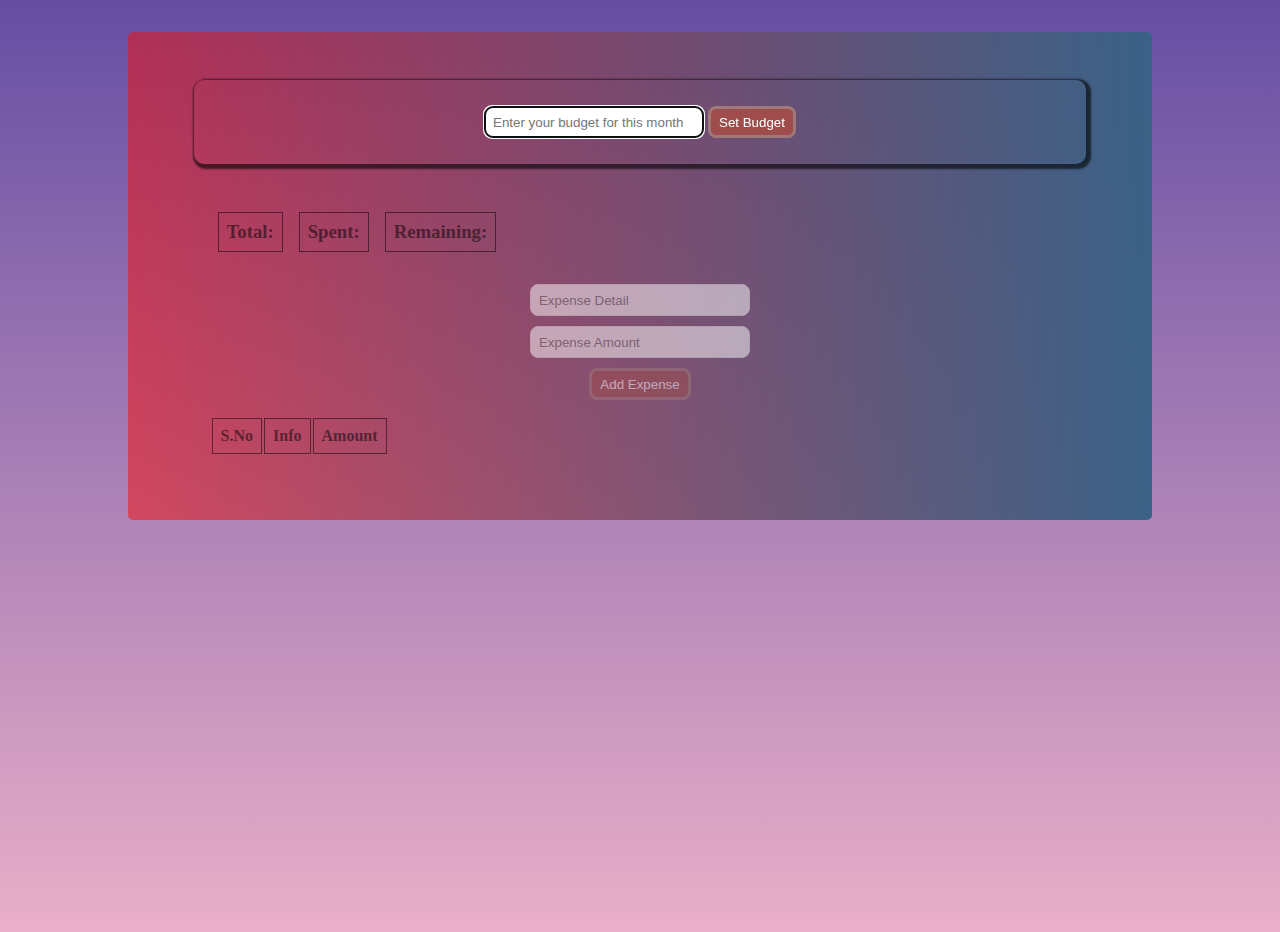
<file: index.html>
<!DOCTYPE html>
<html lang="en">
  <head>
    <meta charset="UTF-8" />
    <meta name="viewport" content="width=device-width, initial-scale=1.0" />
    <title>Expense Tracker</title>
    <link rel="stylesheet" href="style.css" />
  </head>
  <body>
    <div id="wrapper">
      <div id="screens">
        <div id="screen1">
          <input  type="text" placeholder="Enter your budget for this month" required autofocus />
          <button>Set Budget</button>
        </div>
        <div id="screen2" class="disabled">
          <div id="information">
            <div id="info">
              <h3 id="totalHeading">Total: <span></span></h3>
              <h3 id="spentHeading">Spent: <span></span></h3>
              <h3 id="remainingHeading">Remaining: <span></span></h3>
            </div>
          </div>

          <div id="enterExpense">
            <form action="">
              <input  type="text" placeholder="Expense Detail" required /><br />
              <input  type="text" placeholder="Expense Amount" required /><br />
              <button type="submit">Add Expense</button>
            </form>
          </div>
          <div id="expenseTracker">
            <table>
              <tbody>
                <tr>
                  <th>S.No</th>
                  <th>Info</th>
                  <th>Amount</th>
                </tr>
            
              <!-- <tr>
             
              </tr> -->
            </tbody>
            </table>
          </div>
        </div>
      </div>
    </div>

    <script src="script.js"></script>
  </body>
</html>
</file>
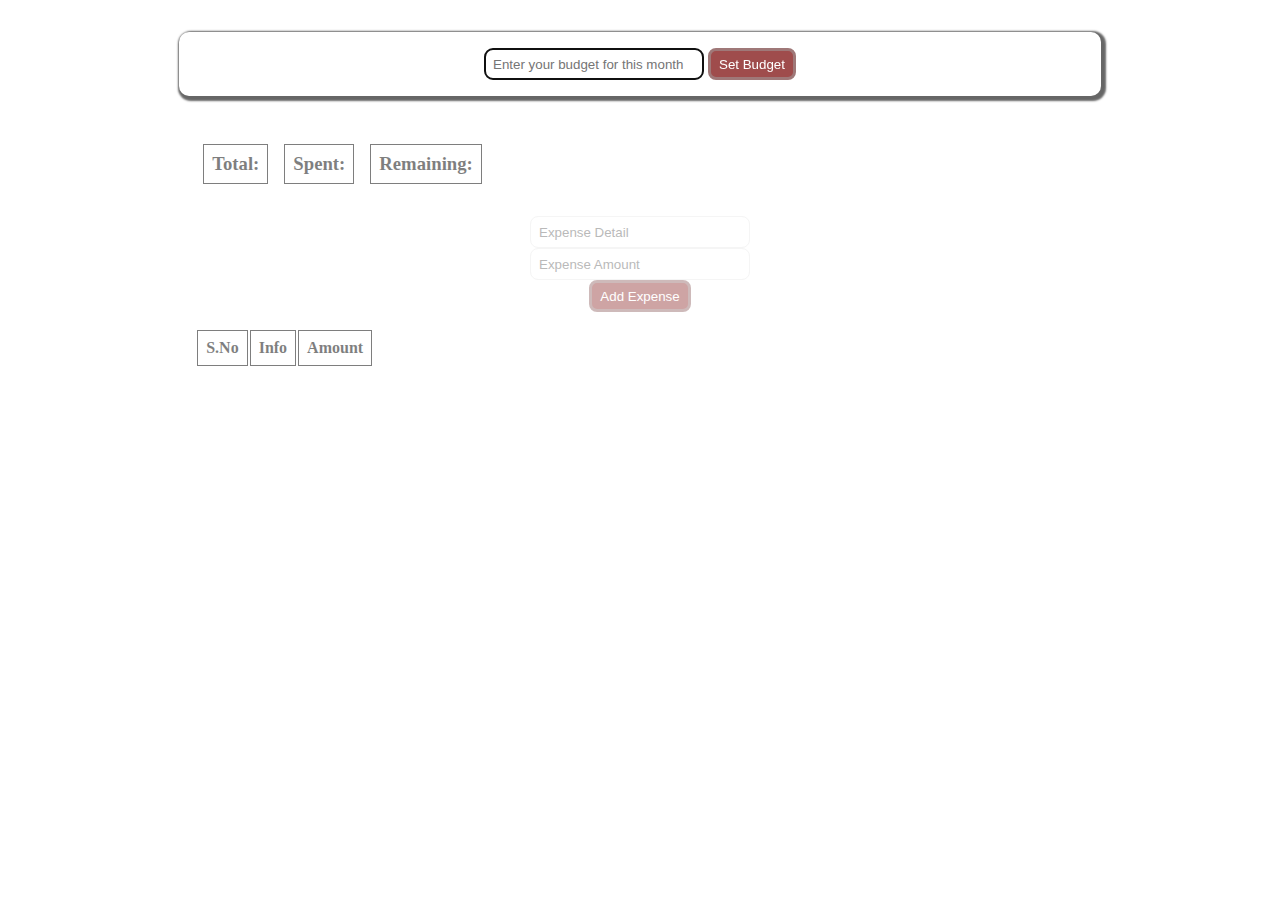
<file: expenseTracker.html>
<!DOCTYPE html>
<html lang="en">
  <head>
    <meta charset="UTF-8" />
    <meta name="viewport" content="width=device-width, initial-scale=1.0" />
    <title>Expense Tracker</title>
    <link rel="stylesheet" href="expenseTracker.css" />
  </head>
  <body>
    <div id="wrapper">
      <div id="screens">
        <div id="screen1">
          <input  type="text" placeholder="Enter your budget for this month" required autofocus />
          <button>Set Budget</button>
        </div>
        <div id="screen2" class="disabled">
          <div id="information">
            <div id="info">
              <h3 id="totalHeading">Total: <span></span></h3>
              <h3 id="spentHeading">Spent: <span></span></h3>
              <h3 id="remainingHeading">Remaining: <span></span></h3>
            </div>
          </div>

          <div id="enterExpense">
            <form action="">
              <input  type="text" placeholder="Expense Detail" required /><br />
              <input  type="text" placeholder="Expense Amount" required /><br />
              <button type="submit">Add Expense</button>
            </form>
          </div>
          <div id="expenseTracker">
            <table>
              

              <tbody>
                <tr>
                  <th>S.No</th>
                  <th>Info</th>
                  <th>Amount</th>
                </tr>
            
              <!-- <tr>
             
              </tr> -->
            </tbody>
            </table>
          </div>
        </div>
      </div>
    </div>

    <script src="expenceTracker.js"></script>
  </body>
</html>
</file>
<file: style.css>
* {
  margin: 0;
  padding: 0;
  box-sizing: border-box;
}
body{
  /* background:  url("tracker.webp"); */
  background: linear-gradient(#654ea3, #eaafc8);
  min-height: 100vh;
  background-repeat: no-repeat;
  
}
#wrapper {
  margin: 2rem auto;
  width: 80%;
   background: linear-gradient(to right,  #f1111187, #3a6186);  
   /* #c31432 */
  padding: 1rem;
  border-radius: 5px;
}
/* .enterExpense >form:first-of-type input{
  margin-bottom: 10px;
} */

input:last-of-type{
  margin: 10px 0;

}
#screens {
  width: 90%;
  margin: 2rem auto;
}
#screens > div {
  margin-bottom: 2rem;
  text-align: center;
  border-radius: 10px;
  padding: 1rem;
}
#screens > div:not(.disabled) {
  box-shadow: 2px 2px 2px 3px rgba(0, 0, 0, 0.6);
}
#screens input {
  min-width: 220px;
  border: 1px solid #ececec;
  padding: 0.5rem;
}
#screens input,
#screens button {
  height: 32px;
  border-radius: 0.5rem;
}
#screens button {
  border: 3px solid #9f7878;
  background-color: #9f4c4c;
  color: #fff;
  padding: 0.25rem 0.5rem;
  cursor: pointer;
  transition: all 0.45s ease-out;
}
#screens button:hover {
  background-color: #9a2222;
  border-color: #9a2222;
}
#screen2 {
}
.disabled {
  pointer-events: none;
  opacity: 0.5;
}
.enabled{
  pointer-events: visible;
  opacity: 1;
}
#information,
#info {
  display: flex;
  margin-bottom: 1rem;
}
#info h3 {
  border: 1px solid;
  padding: 0.5rem;
  margin: 0 0.5rem;
  text-align: center;
}
#enterExpense {
  margin-bottom: 1rem;
}
table th,
table td {
  border: 1px solid;
  text-align: center;
  padding: 0.5rem;
}

@media screen and (min-width:280px) and (max-width:600px){
  #screens{
    width: unset ;
  }
  #enterExpense{
   
    display: flex;
    justify-content: center;
    align-items: center;
  }
  #expenseTracker{
    margin: auto;
    display: flex;
    justify-content: center;
    align-items: center;
  }
  #wrapper {
    width: unset; 
     padding: 0 !important;
}
#information, #info {
  display: flex;
  align-items: center;
  justify-content: center;
}
#info h3 {
  padding: 0.3rem;
}
}
</file>
<file: expenseTracker.css>
* {
  margin: 0;
  padding: 0;
  box-sizing: border-box;
}
#wrapper {
  margin: 2rem auto;
  width: 80%;
}
#screens {
  width: 90%;
  margin: 2rem auto;
}
#screens > div {
  margin-bottom: 2rem;
  text-align: center;
  border-radius: 10px;
  padding: 1rem;
}
#screens > div:not(.disabled) {
  box-shadow: 2px 2px 2px 3px rgba(0, 0, 0, 0.6);
}
#screens input {
  min-width: 220px;
  border: 1px solid #ececec;
  padding: 0.5rem;
}
#screens input,
#screens button {
  height: 32px;
  border-radius: 0.5rem;
}
#screens button {
  border: 3px solid #9f7878;
  background-color: #9f4c4c;
  color: #fff;
  padding: 0.25rem 0.5rem;
  cursor: pointer;
  transition: all 0.45s ease-out;
}
#screens button:hover {
  background-color: #9a2222;
  border-color: #9a2222;
}
#screen2 {
}
.disabled {
  pointer-events: none;
  opacity: 0.5;
}
.enabled{
  pointer-events: visible;
  opacity: 1;
}
#information,
#info {
  display: flex;
  margin-bottom: 1rem;
}
#info h3 {
  border: 1px solid;
  padding: 0.5rem;
  margin: 0 0.5rem;
  text-align: center;
}
#enterExpense {
  margin-bottom: 1rem;
}
table th,
table td {
  border: 1px solid;
  text-align: center;
  padding: 0.5rem;
}
</file>
